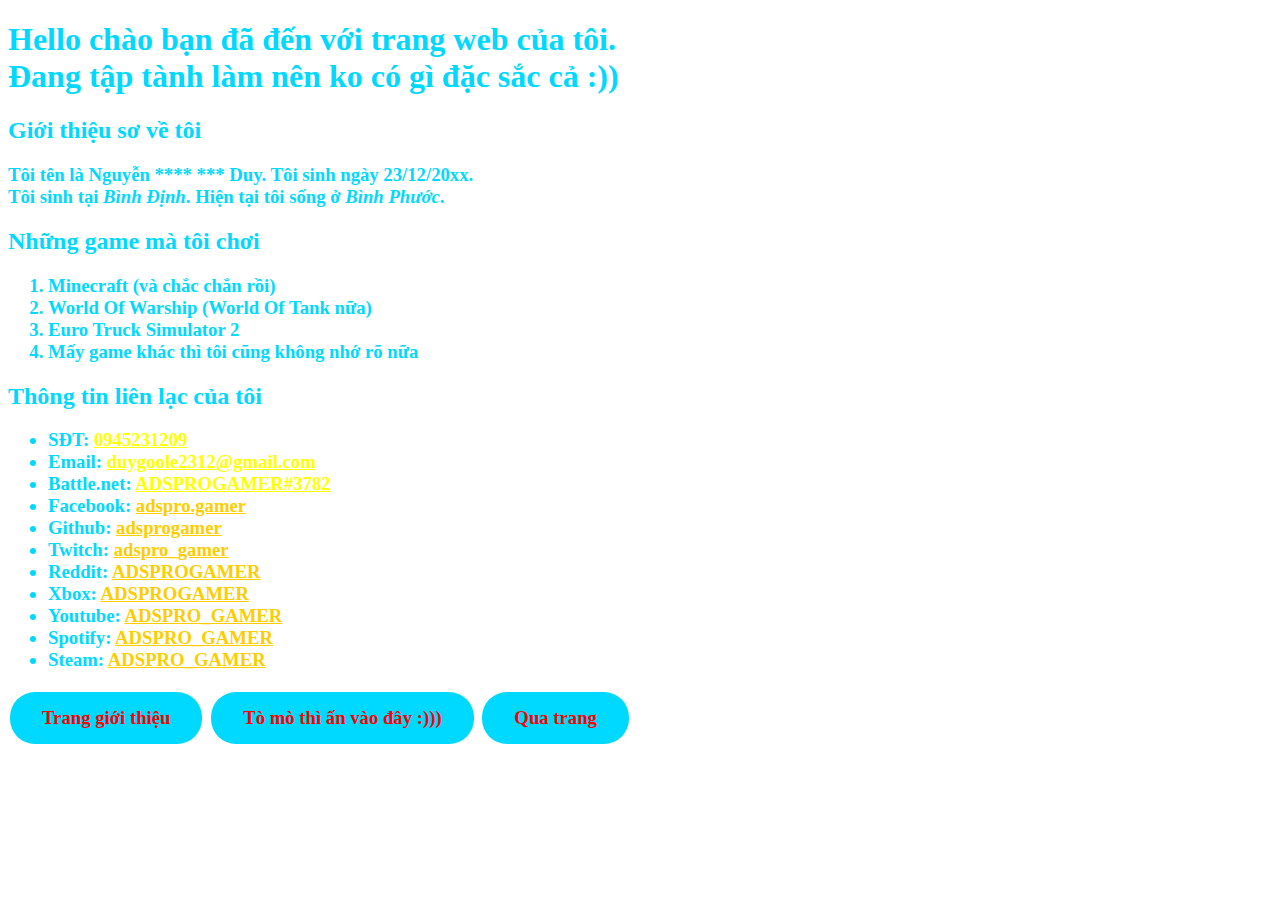
<file: index.html>
<!DOCTYPE html>
<html lang="vi">
  <!-- Phần đầu -->
  <head>
    <title>ADSPRO_GAMER WEB</title>
    <meta charset="utf-8" />
    <meta name="viewport" content="width=device-width, initial-scale=1" />
    <link
      rel="icon"
      href="https://static.wixstatic.com/media/22c949_5888af1aba0e488eb0967dfc3c885581~mv2.png/v1/fill/w_536,h_536,al_c,lg_1,q_90/22c949_5888af1aba0e488eb0967dfc3c885581~mv2.webp"/>
    <link rel="stylesheet" href="zmain.css" />
  </head>
  <!-- Phần thân -->
  <body>
    <div>
      <h1>
        Hello chào bạn đã đến với trang web của tôi. <br />
        Đang tập tành làm nên ko có gì đặc sắc cả :))
      </h1>
    </div>
    <div>
      <h2>Giới thiệu sơ về tôi</h2>
      <h3>
        Tôi tên là Nguyễn **** *** Duy. Tôi sinh ngày 23/12/20xx.<br />
        Tôi sinh tại <i>Bình Định</i>. Hiện tại tôi sống ở <i>Bình Phước</i>.
      </h3>
    </div>
    <div>
      <h2>Những game mà tôi chơi</h2>
      <ol>
        <h3>
          <li>Minecraft (và chắc chắn rồi)</li>
          <li>World Of Warship (World Of Tank nữa)</li>
          <li>Euro Truck Simulator 2</li>
          <li>Mấy game khác thì tôi cũng không nhớ rõ nữa</li>
        </h3>
      </ol>
    </div>
    <div>
      <h2>Thông tin liên lạc của tôi</h2>
      <ul>
        <h3>
          <li>
            SĐT: <ins class="thongtin">0945231209</ins>
          </li>
          <li>
            Email: <ins class="thongtin">duygoole2312@gmail.com</ins>
          </li>
          <li>
            Battle.net: <ins class="thongtin">ADSPROGAMER#3782</ins>
          </li>
          <li>
            Facebook: <a href="https://www.facebook.com/adspro.gamer" class="link">adspro.gamer</a>
          </li>
          <li>
            Github: <a href="https://github.com/adsprogamer" class="link">adsprogamer</a>
          </li>
          <li>
            Twitch: <a href="https://www.twitch.tv/adspro_gamer" class="link">adspro_gamer</a>
          </li>
          <li>
            Reddit: <a href="https://www.reddit.com/user/Kind-Resolution-6998" class="link">ADSPROGAMER</a>
          </li>
          <li>
            Xbox: <a href="https://account.xbox.com/en-us/Profile?xr=socialtwistnav" class="link">ADSPROGAMER</a>
          </li>
          <li>
            Youtube: <a href="https://www.youtube.com/channel/UCZ1eoqP0cdP9IDHPvb6N5uA" class="link">ADSPRO_GAMER</a>
          </li>
          <li>
            Spotify: <a href="https://open.spotify.com/user/anhduy2312" class="link">ADSPRO_GAMER</a>
          </li>
          <li>
            Steam: <a href="https://steamcommunity.com/id/adsprogamer" class="link">ADSPRO_GAMER</a>
          </li>
        </h3>
      </ul>
    </div>
    <div>
      <h3>
        <a href="https://joyme.io/adspro_gamer" target="_blank" class="nutbam">Trang giới thiệu</a>
        <a href="https://www.youtube.com/watch?v=dQw4w9WgXcQ" target="_blank" class="nutbam">Tò mò thì ấn vào đây :)))</a>
        <a href="page2.html" class="nutbam"> Qua trang </a> 
      </h3>
    </div>
  </body>
</html>
</file>
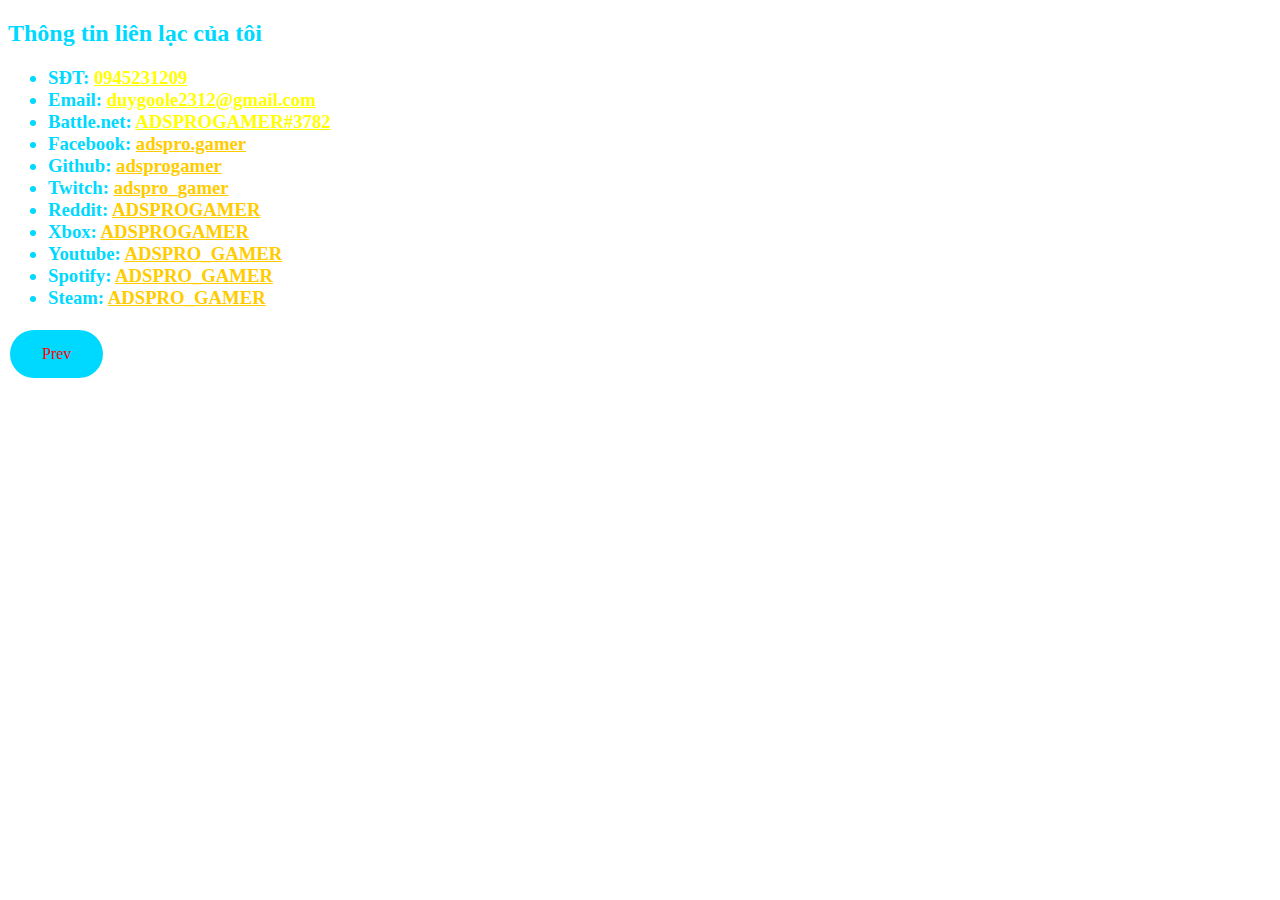
<file: page2.html>
<!DOCTYPE html>
<html lang="vi">
  <!-- Phần đầu -->
  <head>
    <title>ADSPRO_GAMER WEB</title>
    <meta charset="utf-8" />
    <meta name="viewport" content="width=device-width, initial-scale=1" />
    <link
      rel="icon"
      href="https://static.wixstatic.com/media/22c949_5888af1aba0e488eb0967dfc3c885581~mv2.png/v1/fill/w_536,h_536,al_c,lg_1,q_90/22c949_5888af1aba0e488eb0967dfc3c885581~mv2.webp"/>
    <link rel="stylesheet" href="zmain.css"/>
  </head>
  <!-- Phần thân -->
  <body>
    <div>
        <h2>Thông tin liên lạc của tôi</h2>
        <ul>
            <h3>
                <li>SĐT: <ins class="thongtin">0945231209</ins></li>
                <li>Email: <ins class="thongtin">duygoole2312@gmail.com</ins></li>
                <li>Battle.net: <ins class="thongtin">ADSPROGAMER#3782</ins></li>
                <li>
                  Facebook: <a href="https://www.facebook.com/adspro.gamer" class="link">adspro.gamer</a>
                </li>
                <li>
                  Github: <a href="https://github.com/adsprogamer" class="link">adsprogamer</a>
                </li>
                <li>
                  Twitch: <a href="https://www.twitch.tv/adspro_gamer" class="link">adspro_gamer</a>
                </li>
                <li>
                  Reddit: <a href="https://www.reddit.com/user/Kind-Resolution-6998" class="link">ADSPROGAMER</a>
                </li>
                <li>
                  Xbox: <a href="https://account.xbox.com/en-us/Profile?xr=socialtwistnav" class="link">ADSPROGAMER</a>
                </li>
                <li>
                  Youtube: <a href="https://www.youtube.com/channel/UCZ1eoqP0cdP9IDHPvb6N5uA" class="link">ADSPRO_GAMER</a>
                </li>
                <li>
                  Spotify: <a href="https://open.spotify.com/user/anhduy2312" class="link">ADSPRO_GAMER</a>
                </li>
                <li>
                  Steam: <a href="https://steamcommunity.com/id/adsprogamer" class="link">ADSPRO_GAMER</a>
                </li>
            </h3>
        </ul>
    </div>
    <div>
        <a href="index.html" class="nutbam">Prev</a>
    </div>
  </body>
</html>
</file>
<file: zmain.css>
body {
  background-image: url("https://pdp.edu.vn/wp-content/uploads/2021/01/hinh-nen-4k-tuyet-dep-cho-may-tinh.jpg");
  background-size: cover;
  background-repeat: no-repeat;
}
* {
  font-family: Bahnschrift SemiBold;
  color: rgb(0, 217, 255);
}
.thongtin {
  color :yellow;
}
.link {
  color: #FFCC00
}
.link:hover {
  color: #af8c00;
}
.nutbam {
  color: rgb(255, 0, 0);
  background-color:rgb(0, 217, 255);
  padding:15px 32px;
  margin: 2px;
  text-align:center;
  border-radius:25px;
  display: inline-block;
  text-decoration: none;
}
.nutbam:hover {
  color: rgb(168, 0, 0);
  background-color:rgb(0, 150, 177);
}
</file>
